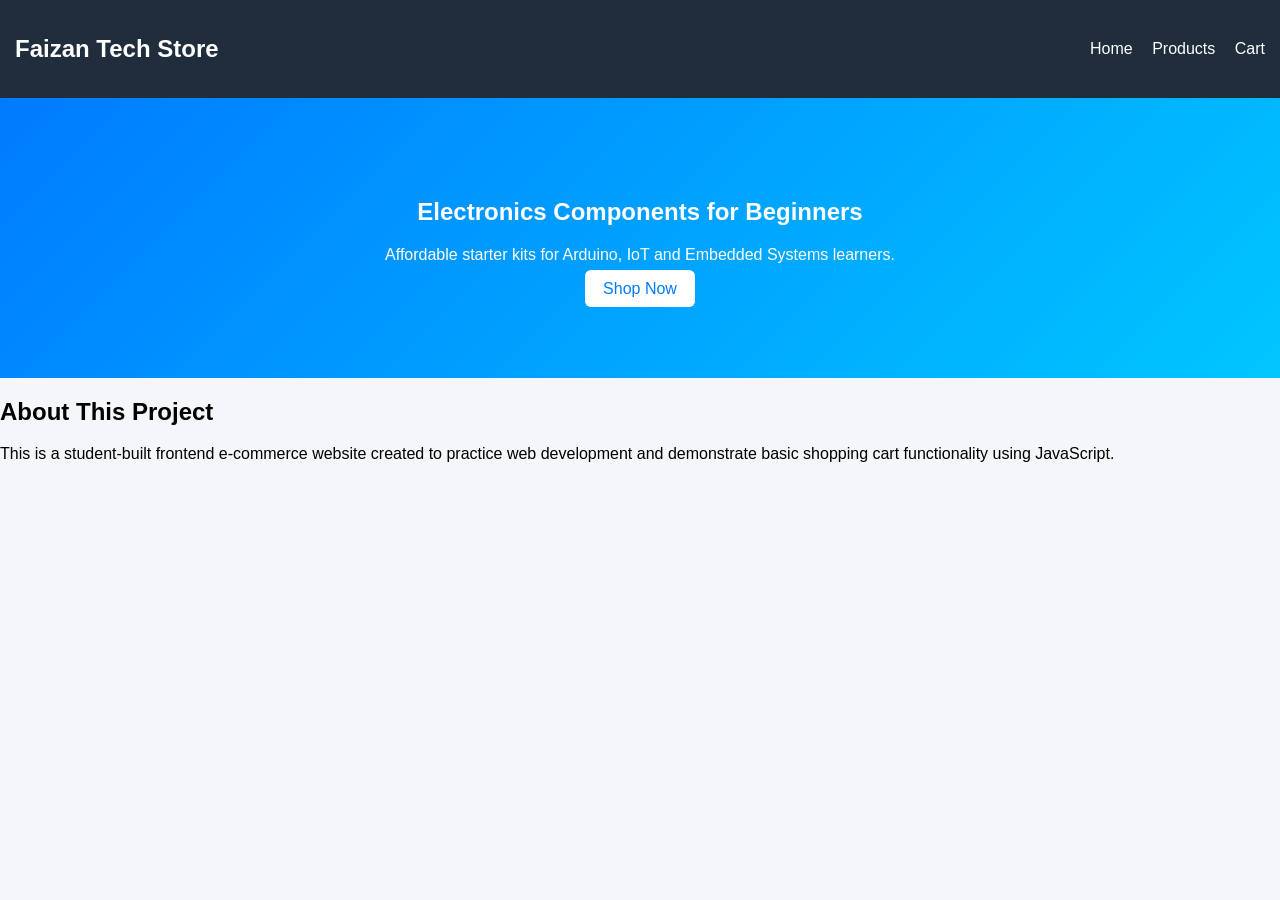
<file: index.html>
<!DOCTYPE html>
<html>
<head>
    <title>Faizan Tech Store</title>
    <link rel="stylesheet" href="style.css">
</head>

<body>

<nav class="navbar">
    <h2>Faizan Tech Store</h2>
    <div>
        <a href="index.html">Home</a>
        <a href="products.html">Products</a>
        <a href="cart.html">Cart</a>
    </div>
</nav>

<section class="hero">
    <h1>Electronics Components for Beginners</h1>
    <p>Affordable starter kits for Arduino, IoT and Embedded Systems learners.</p>
    <a href="products.html" class="btn">Shop Now</a>
</section>

<section class="about">
    <h2>About This Project</h2>
    <p>
        This is a student-built frontend e-commerce website created to practice web development
        and demonstrate basic shopping cart functionality using JavaScript.
    </p>
</section>

</body>
</html>
</file>
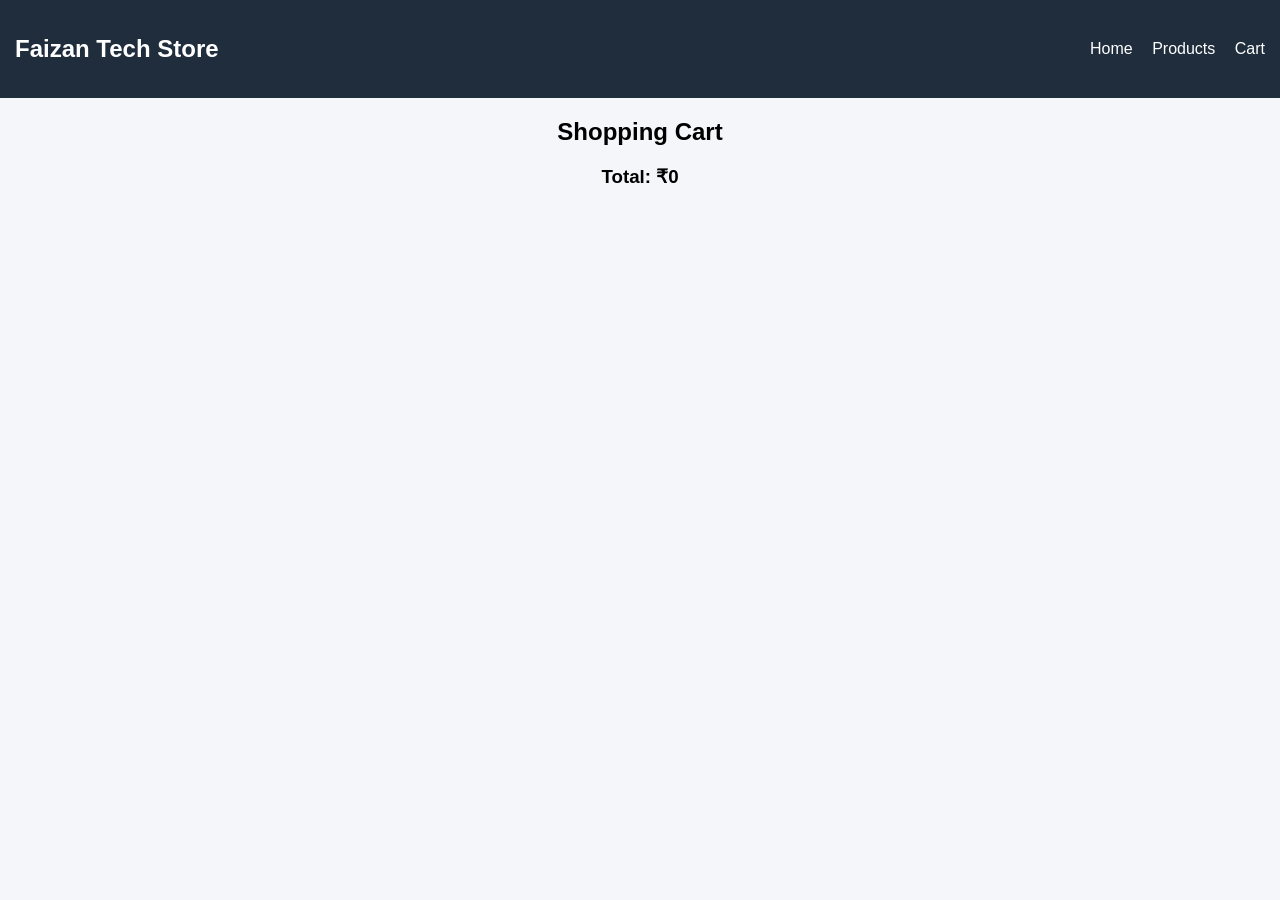
<file: cart.html>
<!DOCTYPE html>
<html>
<head>
    <title>Your Cart</title>
    <link rel="stylesheet" href="style.css">
</head>

<body onload="displayCart()">

<nav class="navbar">
    <h2>Faizan Tech Store</h2>
    <div>
        <a href="index.html">Home</a>
        <a href="products.html">Products</a>
        <a href="cart.html">Cart</a>
    </div>
</nav>

<h2 style="text-align:center;margin-top:20px;">Shopping Cart</h2>

<ul id="cart-items" class="cart-list"></ul>

<h3 style="text-align:center;">Total: ₹<span id="total">0</span></h3>

<script src="script.js"></script>
</body>
</html>
</file>
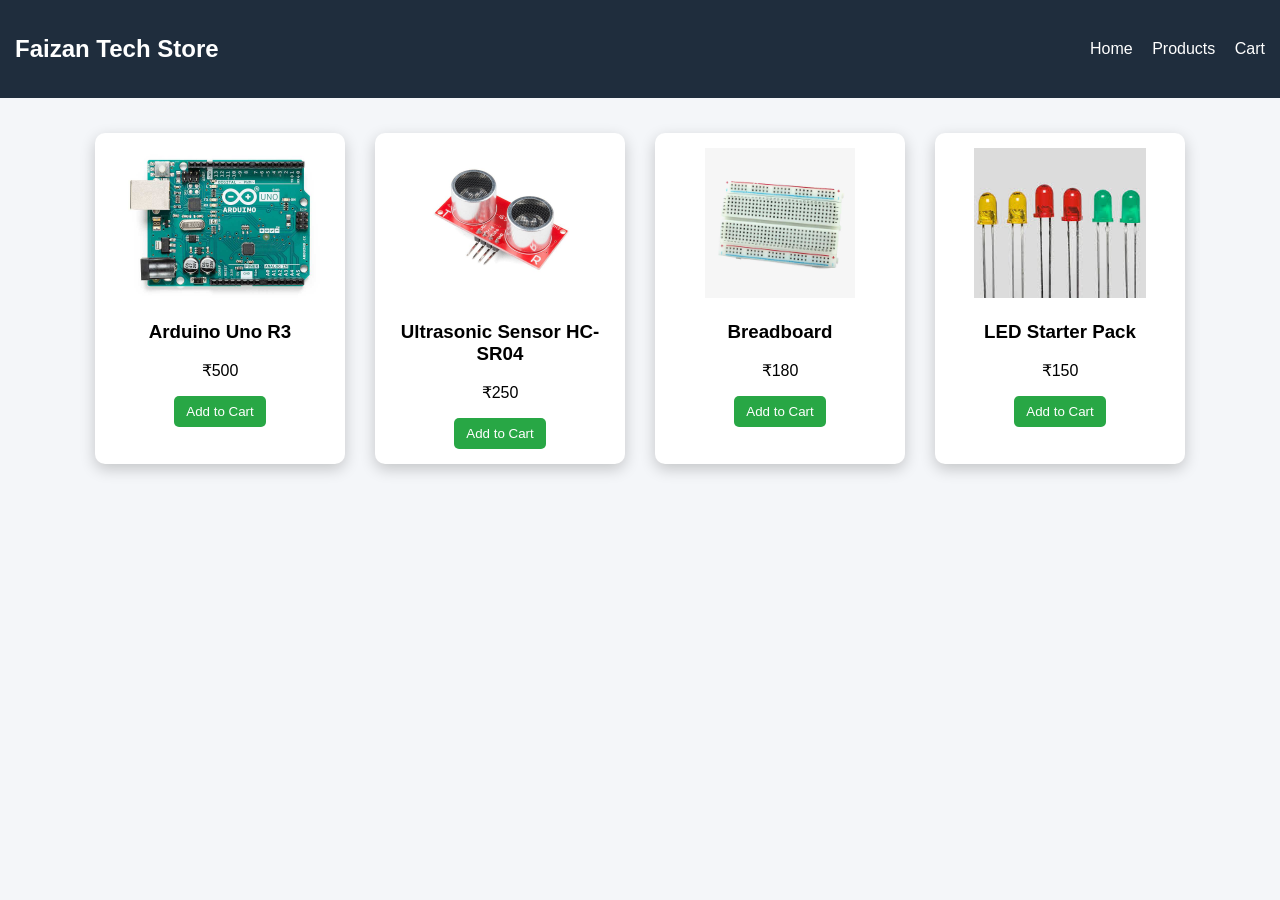
<file: products.html>
<!DOCTYPE html>
<html>
<head>
    <title>Products - Faizan Tech Store</title>
    <link rel="stylesheet" href="style.css">
</head>

<body>

<nav class="navbar">
    <h2>Faizan Tech Store</h2>
    <div>
        <a href="index.html">Home</a>
        <a href="products.html">Products</a>
        <a href="cart.html">Cart</a>
    </div>
</nav>

<div class="products">

    <div class="card">
        <img src="arduino.jpg">
        <h3>Arduino Uno R3</h3>
        <p>₹500</p>
        <button onclick="addToCart('Arduino Uno R3',500)">Add to Cart</button>
    </div>

    <div class="card">
        <img src="sensor.jpg">
        <h3>Ultrasonic Sensor HC-SR04</h3>
        <p>₹250</p>
        <button onclick="addToCart('Ultrasonic Sensor',250)">Add to Cart</button>
    </div>

    <div class="card">
        <img src="breadboard.jpg">
        <h3>Breadboard</h3>
        <p>₹180</p>
        <button onclick="addToCart('Breadboard',180)">Add to Cart</button>
    </div>

    <div class="card">
        <img src="led.jpg">
        <h3>LED Starter Pack</h3>
        <p>₹150</p>
        <button onclick="addToCart('LED Pack',150)">Add to Cart</button>
    </div>

</div>

<script src="script.js"></script>
</body>

</html>
</file>
<file: style.css>
body{
    margin:0;
    font-family: 'Segoe UI', sans-serif;
    background:#f4f6f9;
}

.navbar{
    background:#1f2d3d;
    color:white;
    padding:15px;
    display:flex;
    justify-content:space-between;
    align-items:center;
}

.navbar a{
    color:white;
    margin-left:15px;
    text-decoration:none;
}

.hero{
    text-align:center;
    padding:80px;
    background:linear-gradient(135deg,#007bff,#00c6ff);
    color:white;
}

.btn{
    background:white;
    color:#007bff;
    padding:10px 18px;
    text-decoration:none;
    border-radius:6px;
}

.products{
    display:flex;
    flex-wrap:wrap;
    justify-content:center;
    padding:20px;
}

.card{
    background:white;
    width:220px;
    margin:15px;
    padding:15px;
    border-radius:10px;
    text-align:center;
    box-shadow:0 5px 15px rgba(0,0,0,0.2);
}

.card img{
    width:100%;
    height:150px;
    object-fit:contain;
}

button{
    background:#28a745;
    color:white;
    padding:8px 12px;
    border:none;
    border-radius:5px;
    cursor:pointer;
}

.cart-list{
    max-width:500px;
    margin:20px auto;
    list-style:none;
}
</file>
